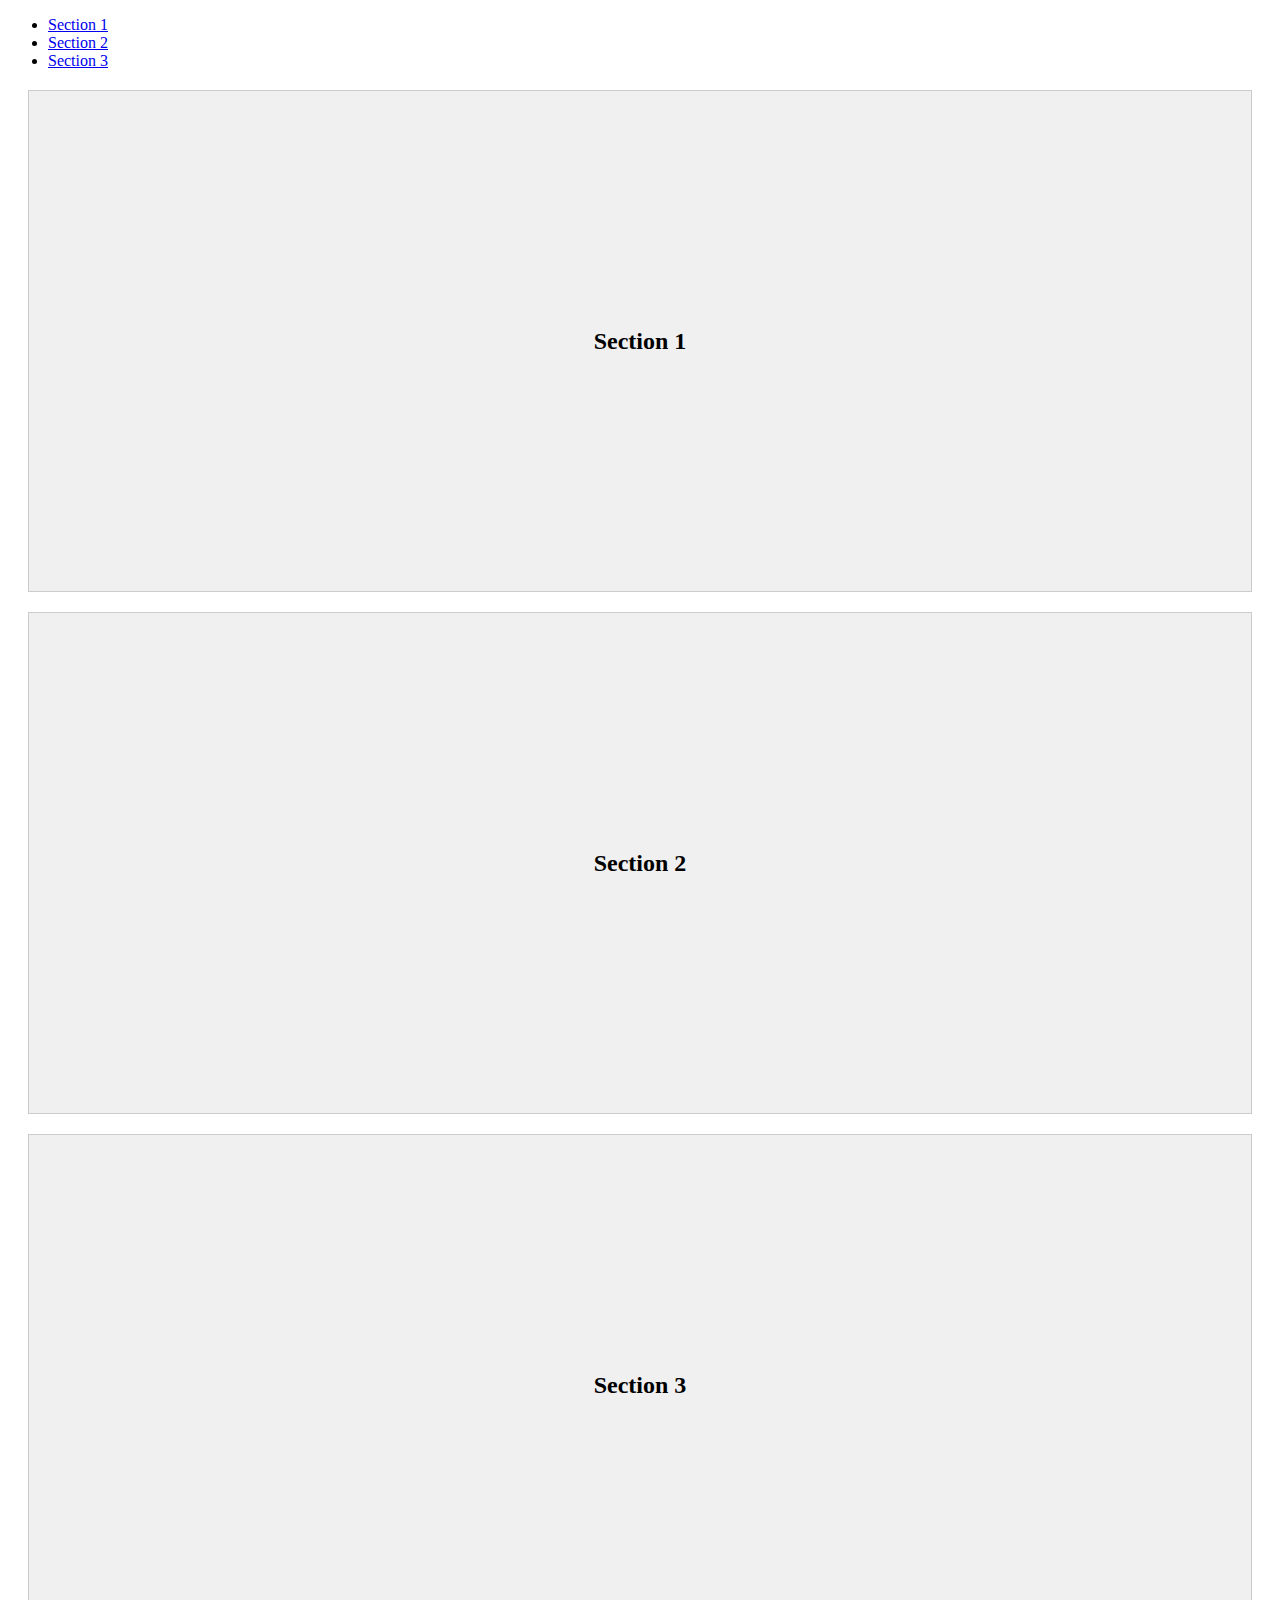
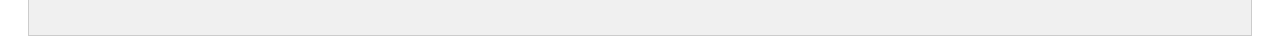
<file: templates/ab.html>
<!DOCTYPE html>
<html lang="en">
<head>
  <meta charset="UTF-8">
  <meta name="viewport" content="width=device-width, initial-scale=1.0">
  <style>
    html {
      scroll-behavior: smooth;
    }

    /* Some additional styling for clarity */
    section {
      height: 500px;
      margin: 20px;
      background-color: #f0f0f0;
      border: 1px solid #ccc;
      display: flex;
      align-items: center;
      justify-content: center;
    }
  </style>
  <title>Smooth Scrolling Test</title>
</head>
<body>

  <nav>
    <ul>
      <li><a href="#section1">Section 1</a></li>
      <li><a href="#section2">Section 2</a></li>
      <li><a href="#section3">Section 3</a></li>
    </ul>
  </nav>

  <section id="section1"><h2>Section 1</h2></section>
  <section id="section2"><h2>Section 2</h2></section>
  <section id="section3"><h2>Section 3</h2></section>

</body>
</html>
</file>
